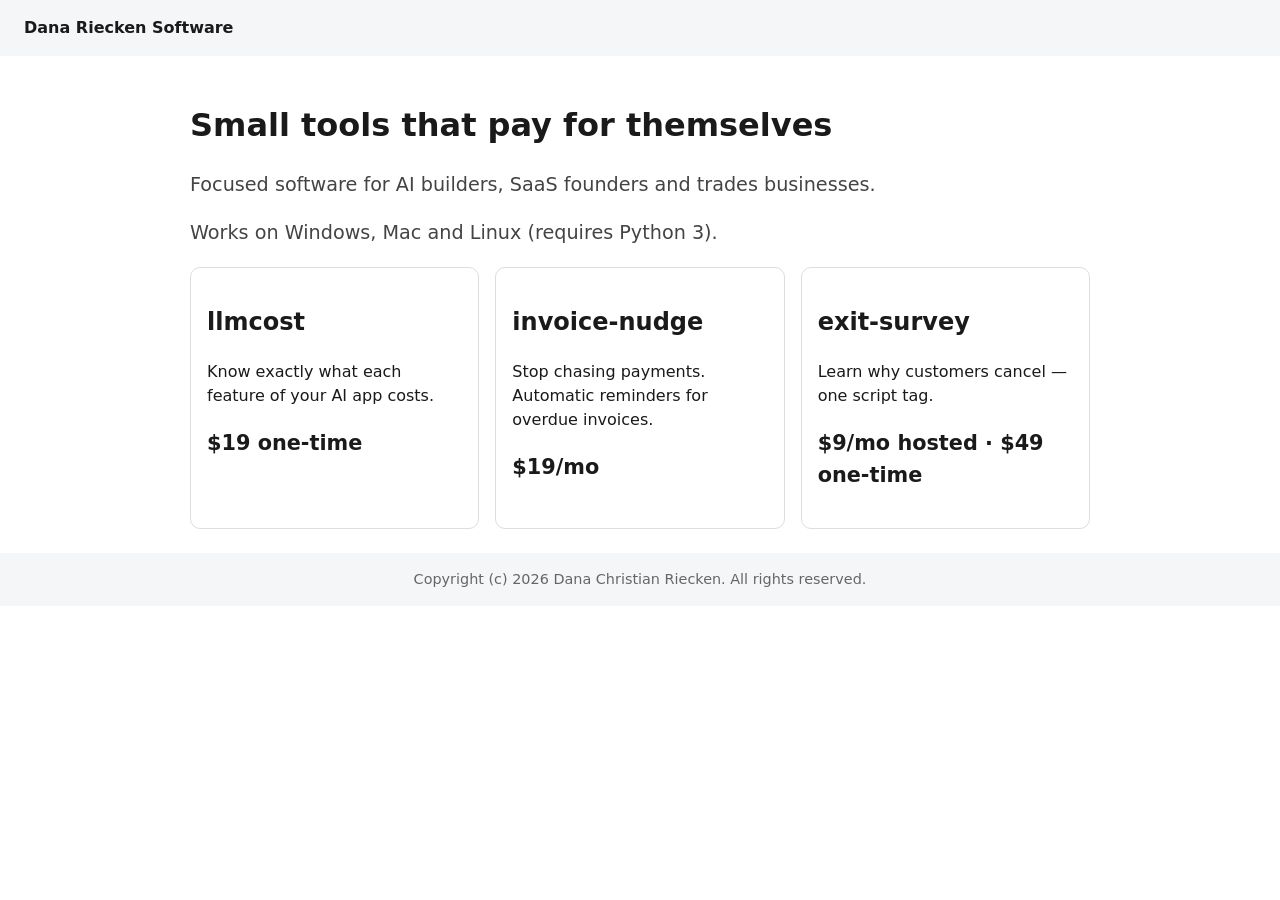
<file: index.html>
<!doctype html><html lang="en"><head><meta charset="utf-8"><meta name="viewport" content="width=device-width,initial-scale=1">
<title>Dana Riecken Software – LLM Cost Tracking, Invoice Reminders & Churn Surveys</title><meta name="description" content="Small, focused software for SaaS founders and trades businesses: LLM API cost tracking, automatic invoice reminders, and cancellation exit surveys."><link rel="canonical" href="https://driecken.github.io/driecken-software/">
<meta property="og:title" content="Dana Riecken Software – LLM Cost Tracking, Invoice Reminders & Churn Surveys"><meta property="og:description" content="Small, focused software for SaaS founders and trades businesses: LLM API cost tracking, automatic invoice reminders, and cancellation exit surveys."><meta property="og:type" content="website"><meta property="og:url" content="https://driecken.github.io/driecken-software/">
<link rel="stylesheet" href="style.css"></head><body><header><a href="index.html" class="logo">Dana Riecken Software</a></header><main><h1>Small tools that pay for themselves</h1><p class="tag">Focused software for AI builders, SaaS founders and trades businesses.</p><p class="tag">Works on Windows, Mac and Linux (requires Python 3).</p><div class="cards"><a class="card" href="llmcost.html"><h2>llmcost</h2><p>Know exactly what each feature of your AI app costs.</p><p class="price">$19 one-time</p></a><a class="card" href="invoice-nudge.html"><h2>invoice-nudge</h2><p>Stop chasing payments. Automatic reminders for overdue invoices.</p><p class="price">$19/mo</p></a><a class="card" href="exit-survey.html"><h2>exit-survey</h2><p>Learn why customers cancel — one script tag.</p><p class="price">$9/mo hosted · $49 one-time</p></a></div></main>
<footer>Copyright (c) 2026 Dana Christian Riecken. All rights reserved.</footer><script src="config.js"></script><script src="links.js"></script></body></html>
</file>
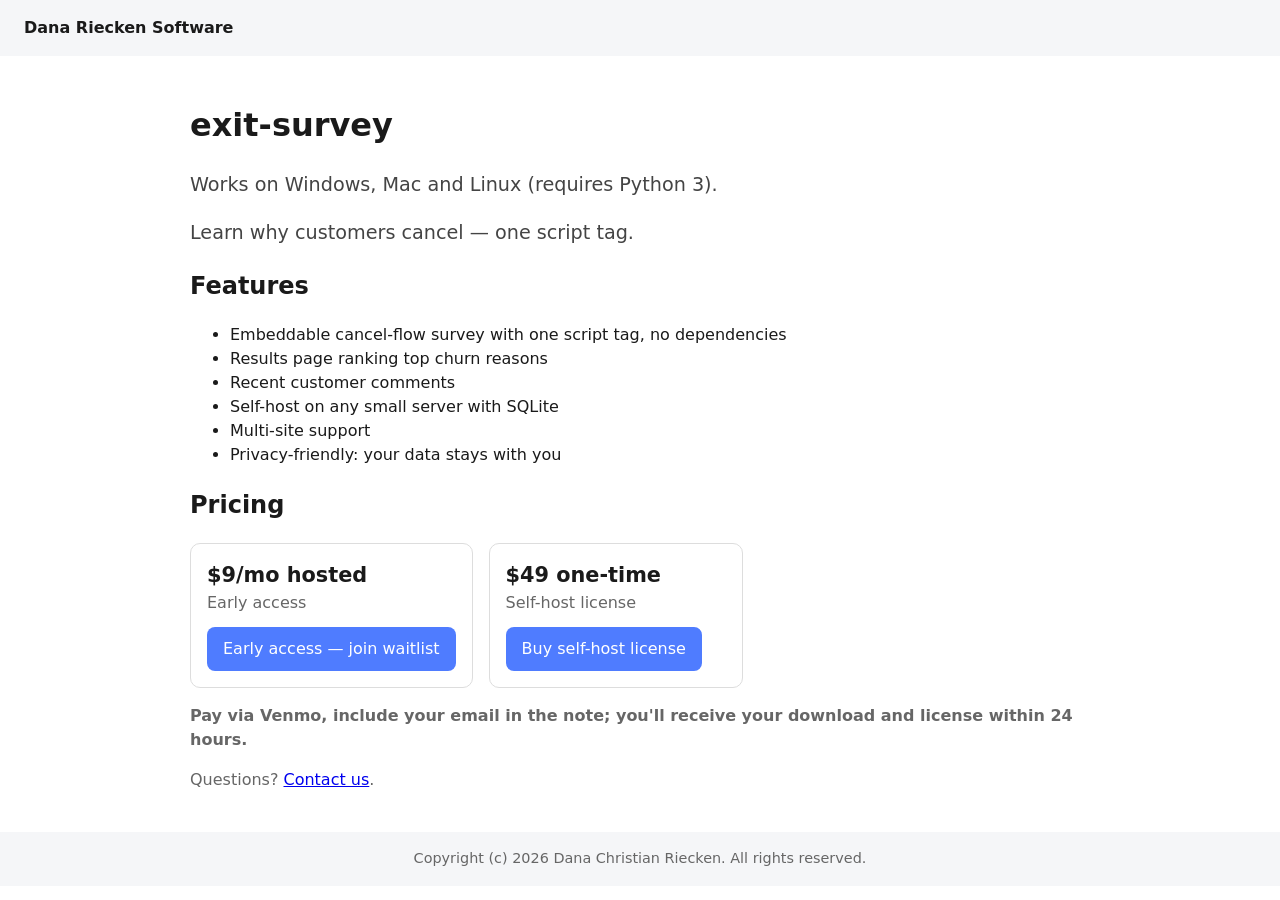
<file: exit-survey.html>
<!doctype html><html lang="en"><head><meta charset="utf-8"><meta name="viewport" content="width=device-width,initial-scale=1">
<title>exit-survey – Cancellation Exit Survey Widget for SaaS (Churn Reasons)</title><meta name="description" content="Find out why customers cancel. Embeddable churn survey widget for your SaaS cancel flow with a results dashboard. $9/mo hosted or $49 self-host."><link rel="canonical" href="https://driecken.github.io/driecken-software/exit-survey.html">
<meta property="og:title" content="exit-survey – Cancellation Exit Survey Widget for SaaS (Churn Reasons)"><meta property="og:description" content="Find out why customers cancel. Embeddable churn survey widget for your SaaS cancel flow with a results dashboard. $9/mo hosted or $49 self-host."><meta property="og:type" content="website"><meta property="og:url" content="https://driecken.github.io/driecken-software/exit-survey.html">
<link rel="stylesheet" href="style.css"></head><body><header><a href="index.html" class="logo">Dana Riecken Software</a></header><main><h1>exit-survey</h1><p class="tag">Works on Windows, Mac and Linux (requires Python 3).</p><p class="tag">Learn why customers cancel — one script tag.</p><h2>Features</h2><ul><li>Embeddable cancel-flow survey with one script tag, no dependencies</li><li>Results page ranking top churn reasons</li><li>Recent customer comments</li><li>Self-host on any small server with SQLite</li><li>Multi-site support</li><li>Privacy-friendly: your data stays with you</li></ul><h2>Pricing</h2><div class="offers"><div class="offer"><div class="price">$9/mo hosted</div><div class="note">Early access</div><a class="btn" data-link="waitlist_exit_survey_hosted" href="#">Early access — join waitlist</a></div><div class="offer"><div class="price">$49 one-time</div><div class="note">Self-host license</div><a class="btn" data-link="buy_exit_survey_selfhost" href="#">Buy self-host license</a></div></div><p class="small"><strong>Pay via Venmo, include your email in the note; you'll receive your download and license within 24 hours.</strong></p><p class="small">Questions? <a data-link="contact" href="#">Contact us</a>.</p></main>
<footer>Copyright (c) 2026 Dana Christian Riecken. All rights reserved.</footer><script src="config.js"></script><script src="links.js"></script></body></html>
</file>
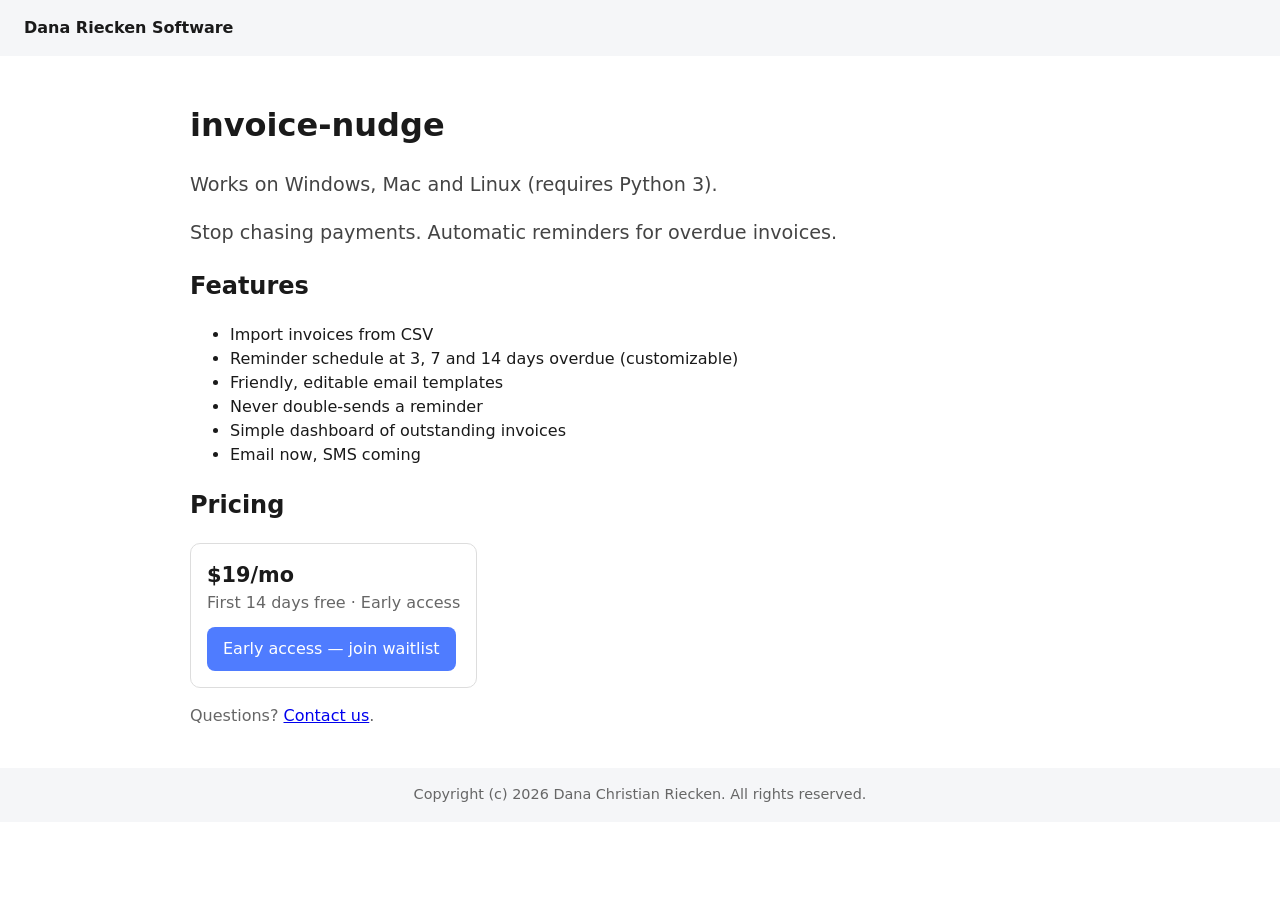
<file: invoice-nudge.html>
<!doctype html><html lang="en"><head><meta charset="utf-8"><meta name="viewport" content="width=device-width,initial-scale=1">
<title>invoice-nudge – Automatic Overdue Invoice Reminders for Plumbers, HVAC & Electricians</title><meta name="description" content="Get paid faster. Automatic overdue invoice reminder emails and texts for trades businesses at 3, 7 and 14 days. $19/mo, 14-day free trial."><link rel="canonical" href="https://driecken.github.io/driecken-software/invoice-nudge.html">
<meta property="og:title" content="invoice-nudge – Automatic Overdue Invoice Reminders for Plumbers, HVAC & Electricians"><meta property="og:description" content="Get paid faster. Automatic overdue invoice reminder emails and texts for trades businesses at 3, 7 and 14 days. $19/mo, 14-day free trial."><meta property="og:type" content="website"><meta property="og:url" content="https://driecken.github.io/driecken-software/invoice-nudge.html">
<link rel="stylesheet" href="style.css"></head><body><header><a href="index.html" class="logo">Dana Riecken Software</a></header><main><h1>invoice-nudge</h1><p class="tag">Works on Windows, Mac and Linux (requires Python 3).</p><p class="tag">Stop chasing payments. Automatic reminders for overdue invoices.</p><h2>Features</h2><ul><li>Import invoices from CSV</li><li>Reminder schedule at 3, 7 and 14 days overdue (customizable)</li><li>Friendly, editable email templates</li><li>Never double-sends a reminder</li><li>Simple dashboard of outstanding invoices</li><li>Email now, SMS coming</li></ul><h2>Pricing</h2><div class="offers"><div class="offer"><div class="price">$19/mo</div><div class="note">First 14 days free · Early access</div><a class="btn" data-link="waitlist_invoice_nudge" href="#">Early access — join waitlist</a></div></div><p class="small">Questions? <a data-link="contact" href="#">Contact us</a>.</p></main>
<footer>Copyright (c) 2026 Dana Christian Riecken. All rights reserved.</footer><script src="config.js"></script><script src="links.js"></script></body></html>
</file>
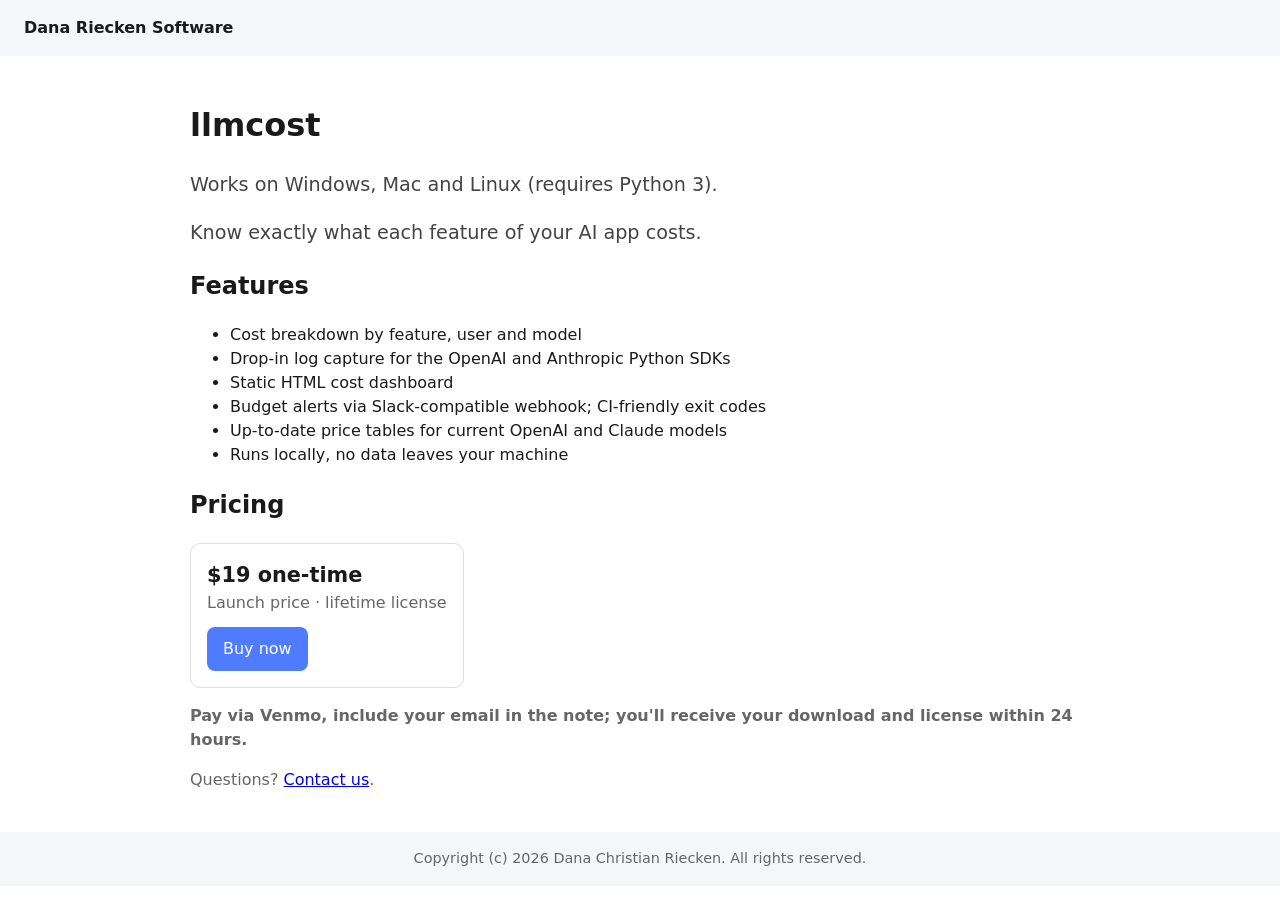
<file: llmcost.html>
<!doctype html><html lang="en"><head><meta charset="utf-8"><meta name="viewport" content="width=device-width,initial-scale=1">
<title>llmcost – LLM API Cost Tracking per Feature & User (OpenAI, Anthropic)</title><meta name="description" content="Track OpenAI and Anthropic API costs per feature and per user. Budget alerts to Slack, HTML cost dashboard, drop-in SDK log capture. $19 one-time."><link rel="canonical" href="https://driecken.github.io/driecken-software/llmcost.html">
<meta property="og:title" content="llmcost – LLM API Cost Tracking per Feature & User (OpenAI, Anthropic)"><meta property="og:description" content="Track OpenAI and Anthropic API costs per feature and per user. Budget alerts to Slack, HTML cost dashboard, drop-in SDK log capture. $19 one-time."><meta property="og:type" content="website"><meta property="og:url" content="https://driecken.github.io/driecken-software/llmcost.html">
<link rel="stylesheet" href="style.css"></head><body><header><a href="index.html" class="logo">Dana Riecken Software</a></header><main><h1>llmcost</h1><p class="tag">Works on Windows, Mac and Linux (requires Python 3).</p><p class="tag">Know exactly what each feature of your AI app costs.</p><h2>Features</h2><ul><li>Cost breakdown by feature, user and model</li><li>Drop-in log capture for the OpenAI and Anthropic Python SDKs</li><li>Static HTML cost dashboard</li><li>Budget alerts via Slack-compatible webhook; CI-friendly exit codes</li><li>Up-to-date price tables for current OpenAI and Claude models</li><li>Runs locally, no data leaves your machine</li></ul><h2>Pricing</h2><div class="offers"><div class="offer"><div class="price">$19 one-time</div><div class="note">Launch price · lifetime license</div><a class="btn" data-link="buy_llmcost" href="#">Buy now</a></div></div><p class="small"><strong>Pay via Venmo, include your email in the note; you'll receive your download and license within 24 hours.</strong></p><p class="small">Questions? <a data-link="contact" href="#">Contact us</a>.</p></main>
<footer>Copyright (c) 2026 Dana Christian Riecken. All rights reserved.</footer><script src="config.js"></script><script src="links.js"></script></body></html>
</file>
<file: style.css>
body{font-family:system-ui,sans-serif;margin:0;color:#1a1a1a;line-height:1.5}header,footer{padding:16px 24px;background:#f5f6f8}
.logo{font-weight:700;text-decoration:none;color:#1a1a1a}main{max-width:900px;margin:0 auto;padding:24px}.tag{font-size:1.2em;color:#444}
.cards{display:grid;grid-template-columns:repeat(auto-fit,minmax(250px,1fr));gap:16px}.card{display:block;border:1px solid #ddd;border-radius:10px;padding:16px;text-decoration:none;color:inherit}
.card:hover{border-color:#4f7cff}.price{font-weight:700;font-size:1.3em}.offers{display:flex;gap:16px;flex-wrap:wrap}.offer{border:1px solid #ddd;border-radius:10px;padding:16px;min-width:220px}
.note{color:#666;margin-bottom:12px}.btn{display:inline-block;background:#4f7cff;color:#fff;padding:10px 16px;border-radius:8px;text-decoration:none}footer{text-align:center;color:#666;font-size:.9em}.small{color:#666}
</file>
